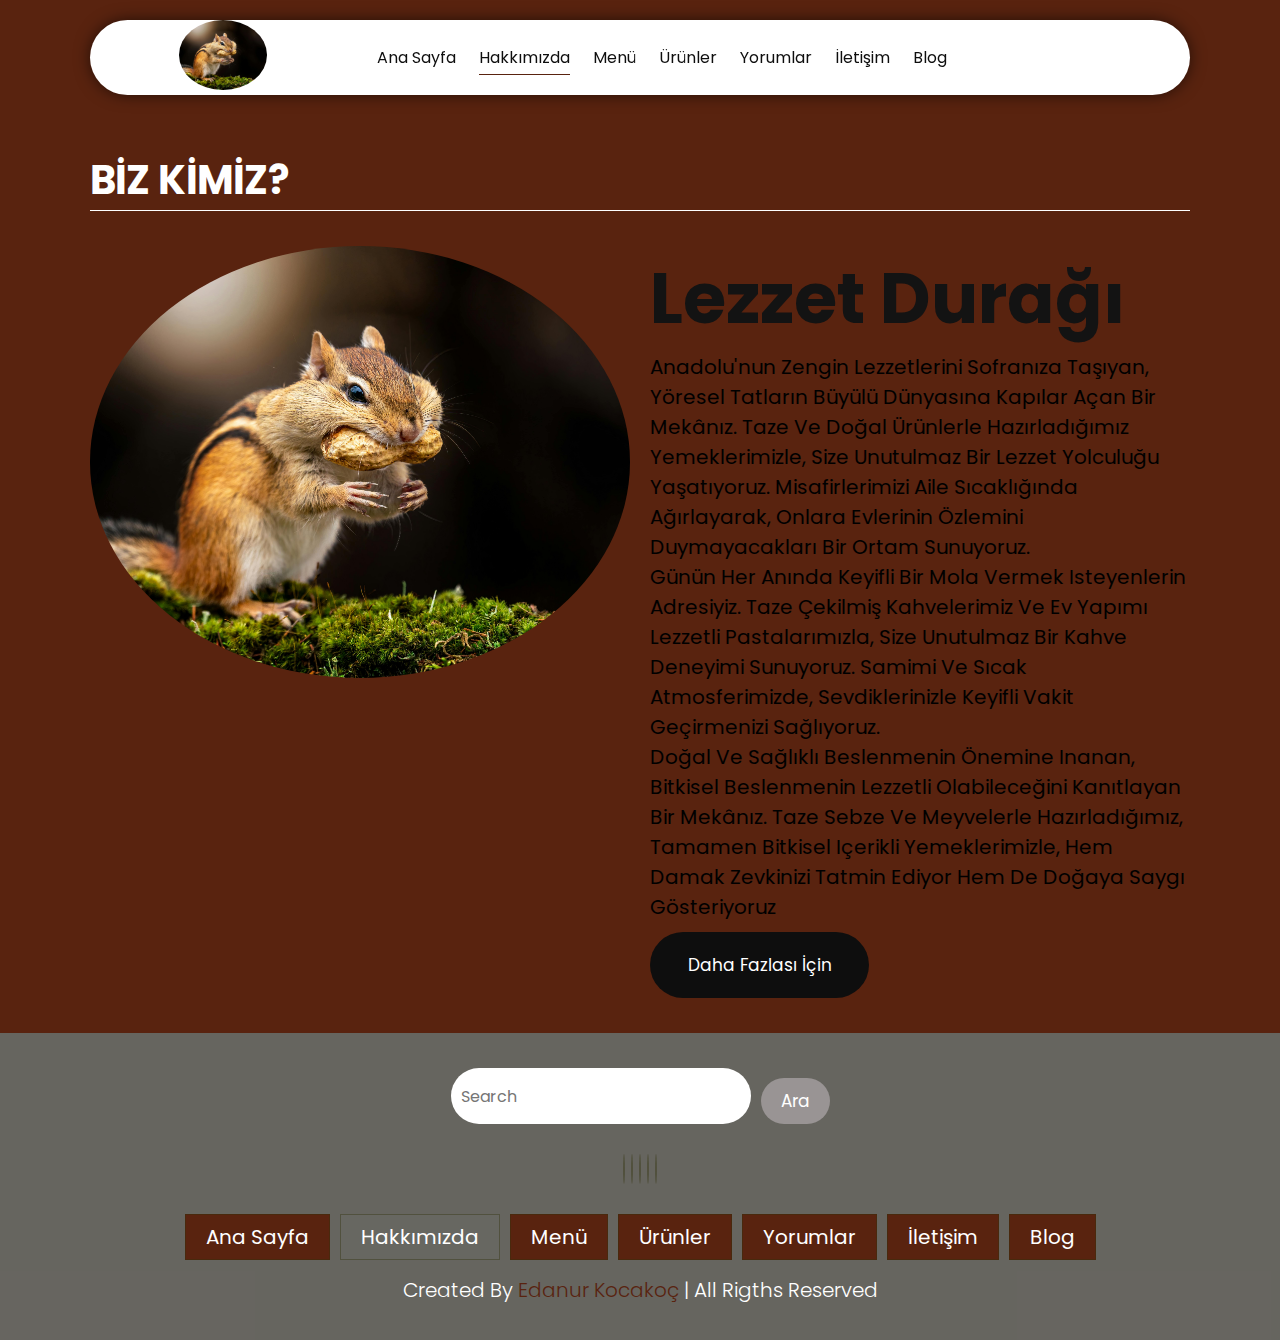
<file: Restourant-Menu/about.html>
<!DOCTYPE html>
<html lang="tr">
<head>
    <meta charset="UTF-8">
    <meta name="viewport" content="width=device-width, initial-scale=1.0">
    <link rel="stylesheet" href="/Restourant-Menu/styles/styles.css">
    <link rel="stylesheet" href="https://cdnjs.cloudflare.com/ajax/libs/font-awesome/6.6.0/css/all.min.css" integrity="sha512-Kc323vGBEqzTmouAECnVceyQqyqdsSiqLQISBL29aUW4U/M7pSPA/gEUZQqv1cwx4OnYxTxve5UMg5GT6L4JJg==" crossorigin="anonymous" referrerpolicy="no-referrer" />
    <title>Hakkımızda</title>
</head>
<body>
    <!-- HEADER START -->
    <header class="header">
        <a href="#" class="logo">
            <img src="/Restourant-Menu/img/logo.jpg" alt="logo">
        </a>
        <nav class="navbar">
            <a href="index.html">Ana Sayfa</a>
            <a href="about.html" class="active">Hakkımızda</a>
            <a href="menu.html">Menü</a>
            <a href="products.html">Ürünler</a>
            <a href="review.html">Yorumlar</a>
            <a href="contact.html">İletişim</a>
            <a href="blogs.html">Blog</a>
        </nav>
        <div class="buttons" >
            <button id="search-btn">
                <i class="fa-solid fa-magnifying-glass"></i>
            </button>
            <button id="cart-btn" >
                <i class="fa-solid fa-cart-shopping"></i>
            </button>
            <button id="menu-btn" >
                <i class="fa-solid fa-bars"></i>
            </button>
        </div>
        <div class="search-form">
            <input type="text" class="search-input" id="search-box" placeholder="search here">
            <i class="fas fa-search"></i>
        </div>
        <div class="cart-items-container">
            <div class="cart-item">
                <i class="fas fa-times"></i>
                <img src="/Restourant-Menu/img/hamburger.jpg" alt="">
                <div class="content">
                    <h3>cart item 01</h3>
                    <div class="price">15.99</div>
                </div>
            </div>
            <div class="cart-item">
                <i class="fas fa-times"></i>
                <img src="/Restourant-Menu/img/hamburger.jpg" alt="">
                <div class="content">
                    <h3>cart item 01</h3>
                    <div class="price">15.99</div>
                </div>
            </div>
            <div class="cart-item">
                <i class="fas fa-times"></i>
                <img src="/Restourant-Menu/img/hamburger.jpg" alt="">
                <div class="content">
                    <h3>cart item 01</h3>
                    <div class="price">15.99</div>
                </div>
            </div>
            <div class="cart-item">
                <i class="fas fa-times"></i>
                <img src="/Restourant-Menu/img/hamburger.jpg" alt="">
                <div class="content">
                    <h3>cart item 01</h3>
                    <div class="price">15.99</div>
                </div>
            </div>
            <a href="#" class="btn">Kontrol Et</a>
        </div>
       
    </header>
    <!-- HEADER END -->
        
          
<!-- ABOUT US START -->
<section class="about" id="about">
    <h1 class="heading">Biz <span>Kimiz?</span></h1>
  <div class="row">
    <div class="image">
        <img src="/Restourant-Menu/img/logo.jpg" alt="">
    </div>
    <div class="content">
        <h3>Lezzet Durağı</h3>
        <p>Anadolu'nun zengin lezzetlerini sofranıza taşıyan, yöresel tatların büyülü dünyasına kapılar açan bir mekânız. Taze ve doğal ürünlerle hazırladığımız yemeklerimizle, size unutulmaz bir lezzet yolculuğu yaşatıyoruz. Misafirlerimizi aile sıcaklığında ağırlayarak, onlara evlerinin özlemini duymayacakları bir ortam sunuyoruz.</p>
        <p>Günün her anında keyifli bir mola vermek isteyenlerin adresiyiz. Taze çekilmiş kahvelerimiz ve ev yapımı lezzetli pastalarımızla, size unutulmaz bir kahve deneyimi sunuyoruz. Samimi ve sıcak atmosferimizde, sevdiklerinizle keyifli vakit geçirmenizi sağlıyoruz.</p>
        <p>Doğal ve sağlıklı beslenmenin önemine inanan, bitkisel beslenmenin lezzetli olabileceğini kanıtlayan bir mekânız. Taze sebze ve meyvelerle hazırladığımız, tamamen bitkisel içerikli yemeklerimizle, hem damak zevkinizi tatmin ediyor hem de doğaya saygı gösteriyoruz</p>
        <a href="#" class="btn">Daha Fazlası İçin</a>
    </div>

  </div>
</section>
<!-- ABOUT US END -->

  <!-- FOOTER START -->
   <section class="footer">
    <div class="search">
        <input type="text"class="search-input" placeholder="search">
        <button class="btn btn-primary">Ara</button>
    </div>
    <div class="share">
        <a href="#" class="fab fa-facebook"></a> 
        <a href="#" class="fab fa-twitter"></a> 
        <a href="#" class="fab fa-instagram"></a> 
        <a href="#" class="fab fa-linkedin"></a> 
        <a href="#" class="fab fa-pinterest"></a> 
    </div>
    <div class="links">
        <a href="#" >Ana Sayfa</a>
            <a href="#" class="active">Hakkımızda</a>
            <a href="#">Menü</a>
            <a href="#">Ürünler</a>
            <a href="#">Yorumlar</a>
            <a href="#">İletişim</a>
            <a href="#">Blog</a>
    </div>
    <div class="credit">
        created by  <span>Edanur Kocakoç</span> | all rigths reserved

    </div>
   </section>
  <!-- FOOTER END -->
   <script src="/Restourant-Menu/js/script.js"></script>

</body>
</html>
</file>
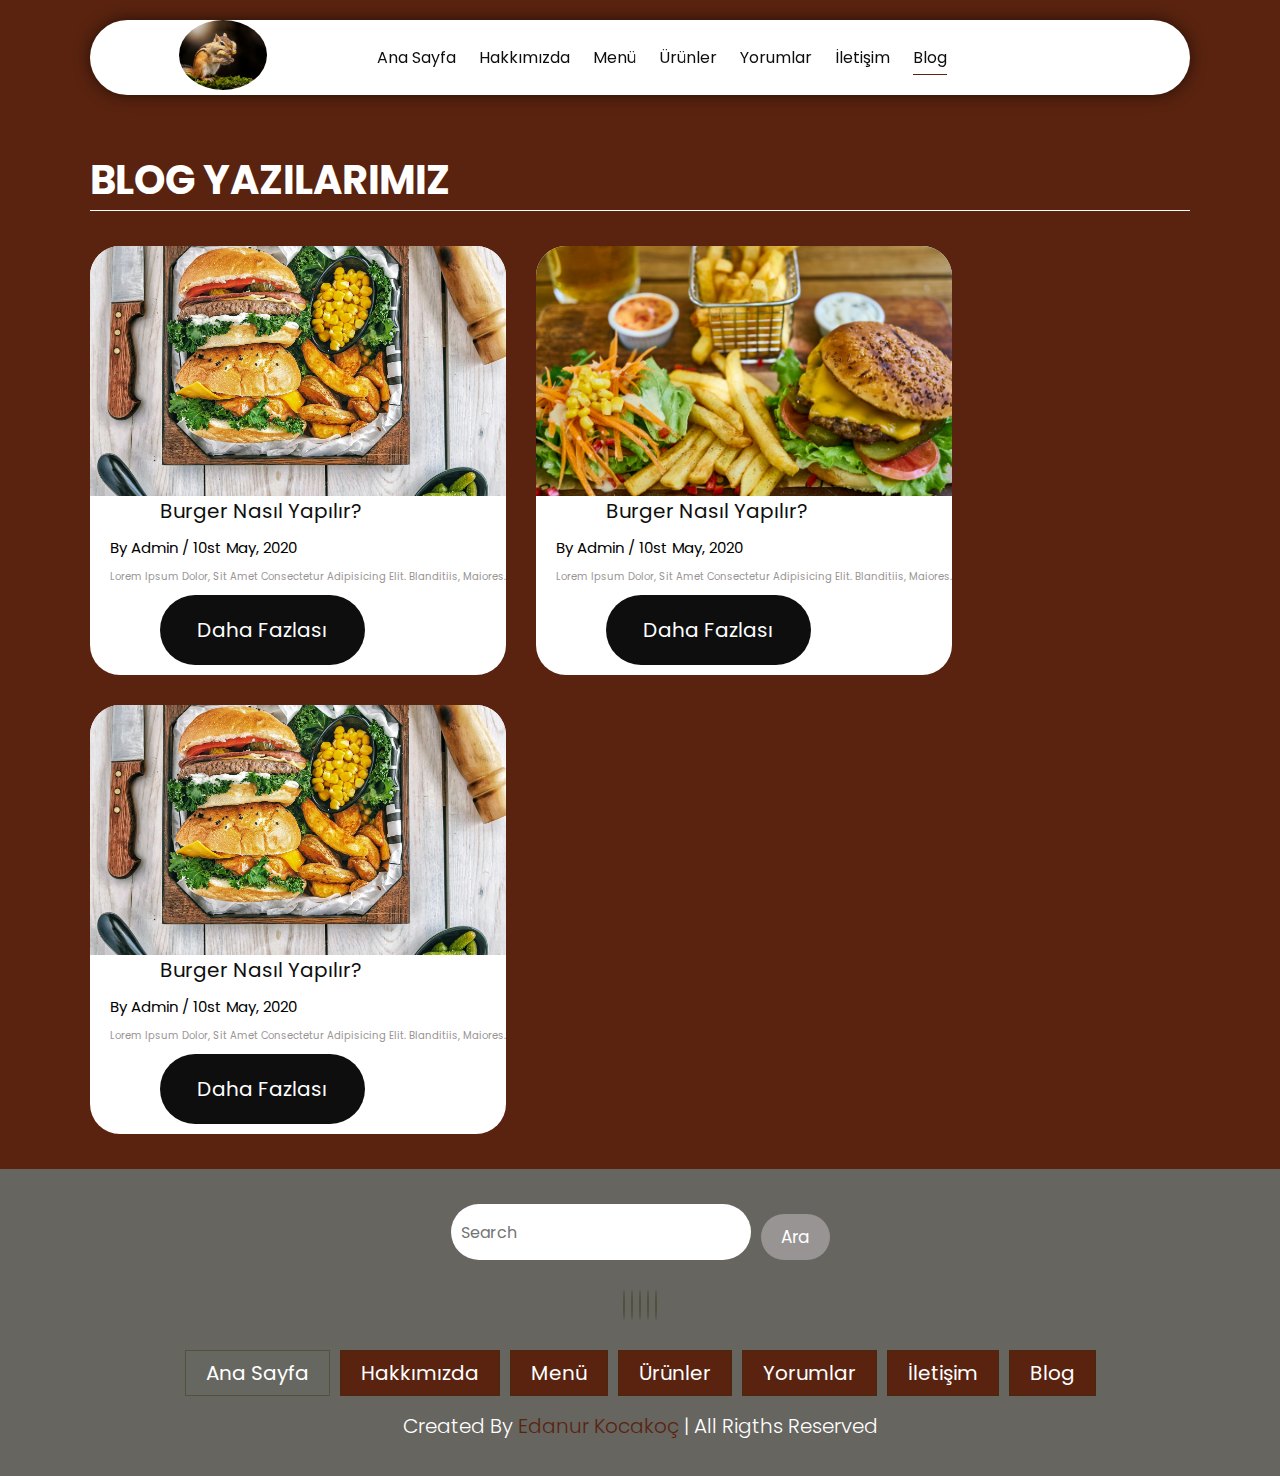
<file: Restourant-Menu/blogs.html>
<!DOCTYPE html>
<html lang="tr">
<head>
    <meta charset="UTF-8">
    <meta name="viewport" content="width=device-width, initial-scale=1.0">
    <link rel="stylesheet" href="/Restourant-Menu/styles/styles.css">
    <link rel="stylesheet" href="https://cdnjs.cloudflare.com/ajax/libs/font-awesome/6.6.0/css/all.min.css" integrity="sha512-Kc323vGBEqzTmouAECnVceyQqyqdsSiqLQISBL29aUW4U/M7pSPA/gEUZQqv1cwx4OnYxTxve5UMg5GT6L4JJg==" crossorigin="anonymous" referrerpolicy="no-referrer" />
    <title>Blog Yazılarımız</title>
</head>
<body>
    <!-- HEADER START -->
    <header class="header">
        <a href="#" class="logo">
            <img src="/Restourant-Menu/img/logo.jpg" alt="logo">
        </a>
        <nav class="navbar">
            <a href="index.html">Ana Sayfa</a>
            <a href="about.html">Hakkımızda</a>
            <a href="menu.html">Menü</a>
            <a href="products.html">Ürünler</a>
            <a href="review.html">Yorumlar</a>
            <a href="contact.html">İletişim</a>
            <a href="blogs.html" class="active">Blog</a>
        </nav>
        <div class="buttons" >
            <button id="search-btn">
                <i class="fa-solid fa-magnifying-glass"></i>
            </button>
            <button id="cart-btn" >
                <i class="fa-solid fa-cart-shopping"></i>
            </button>
            <button id="menu-btn" >
                <i class="fa-solid fa-bars"></i>
            </button>
        </div>
        <div class="search-form">
            <input type="text" class="search-input" id="search-box" placeholder="search here">
            <i class="fas fa-search"></i>
        </div>
        <div class="cart-items-container">
            <div class="cart-item">
                <i class="fas fa-times"></i>
                <img src="/Restourant-Menu/img/hamburger.jpg" alt="">
                <div class="content">
                    <h3>cart item 01</h3>
                    <div class="price">15.99</div>
                </div>
            </div>
            <div class="cart-item">
                <i class="fas fa-times"></i>
                <img src="/Restourant-Menu/img/hamburger.jpg" alt="">
                <div class="content">
                    <h3>cart item 01</h3>
                    <div class="price">15.99</div>
                </div>
            </div>
            <div class="cart-item">
                <i class="fas fa-times"></i>
                <img src="/Restourant-Menu/img/hamburger.jpg" alt="">
                <div class="content">
                    <h3>cart item 01</h3>
                    <div class="price">15.99</div>
                </div>
            </div>
            <div class="cart-item">
                <i class="fas fa-times"></i>
                <img src="/Restourant-Menu/img/hamburger.jpg" alt="">
                <div class="content">
                    <h3>cart item 01</h3>
                    <div class="price">15.99</div>
                </div>
            </div>
            <a href="#" class="btn">Kontrol Et</a>
        </div>
       
    </header>
    <!-- HEADER END -->

  <!-- BLOG START -->
   <section class="blogs" id="blogs">
    <h1 class="heading">Blog <span>Yazılarımız</span></h1>
    <div class="box-container">
        <div class="box">
            <div class="image">
                <img src="/Restourant-Menu/img/buyuk-hamburger-menu.jpg" alt="blog">
            </div>
            <div class="content">
                <a href="#">Burger Nasıl Yapılır?</a>
                <span>by admin / 10st may, 2020</span>
                <p>Lorem ipsum dolor, sit amet consectetur adipisicing elit. Blanditiis, maiores.</p>
                <a href="#" class="btn">Daha Fazlası</a>
            </div>
        </div>
        <div class="box">
            <div class="image">
                <img src="/Restourant-Menu/img/hamburger.jpg" alt="blog">
            </div>
            <div class="content">
                <a href="#">Burger Nasıl Yapılır?</a>
                <span>by admin / 10st may, 2020</span>
                <p>Lorem ipsum dolor, sit amet consectetur adipisicing elit. Blanditiis, maiores.</p>
                <a href="#" class="btn">Daha Fazlası</a>
            </div>
        </div>
        <div class="box">
            <div class="image">
                <img src="/Restourant-Menu/img/buyuk-hamburger-menu.jpg" alt="blog">
            </div>
            <div class="content">
                <a href="#">Burger Nasıl Yapılır?</a>
                <span>by admin / 10st may, 2020</span>
                <p>Lorem ipsum dolor, sit amet consectetur adipisicing elit. Blanditiis, maiores.</p>
                <a href="#" class="btn">Daha Fazlası</a>
            </div>
        </div>
    </div>
   

   </section>
  <!-- BLOG END -->
  <!-- FOOTER START -->
   <section class="footer">
    <div class="search">
        <input type="text"class="search-input" placeholder="search">
        <button class="btn btn-primary">Ara</button>
    </div>
    <div class="share">
        <a href="#" class="fab fa-facebook"></a> 
        <a href="#" class="fab fa-twitter"></a> 
        <a href="#" class="fab fa-instagram"></a> 
        <a href="#" class="fab fa-linkedin"></a> 
        <a href="#" class="fab fa-pinterest"></a> 
    </div>
    <div class="links">
        <a href="#" class="active">Ana Sayfa</a>
            <a href="#">Hakkımızda</a>
            <a href="#">Menü</a>
            <a href="#">Ürünler</a>
            <a href="#">Yorumlar</a>
            <a href="#">İletişim</a>
            <a href="#">Blog</a>
    </div>
    <div class="credit">
        created by  <span>Edanur Kocakoç</span> | all rigths reserved

    </div>
   </section>
  <!-- FOOTER END -->
   <script src="/Restourant-Menu/js/script.js"></script>

</body>
</html>
</file>
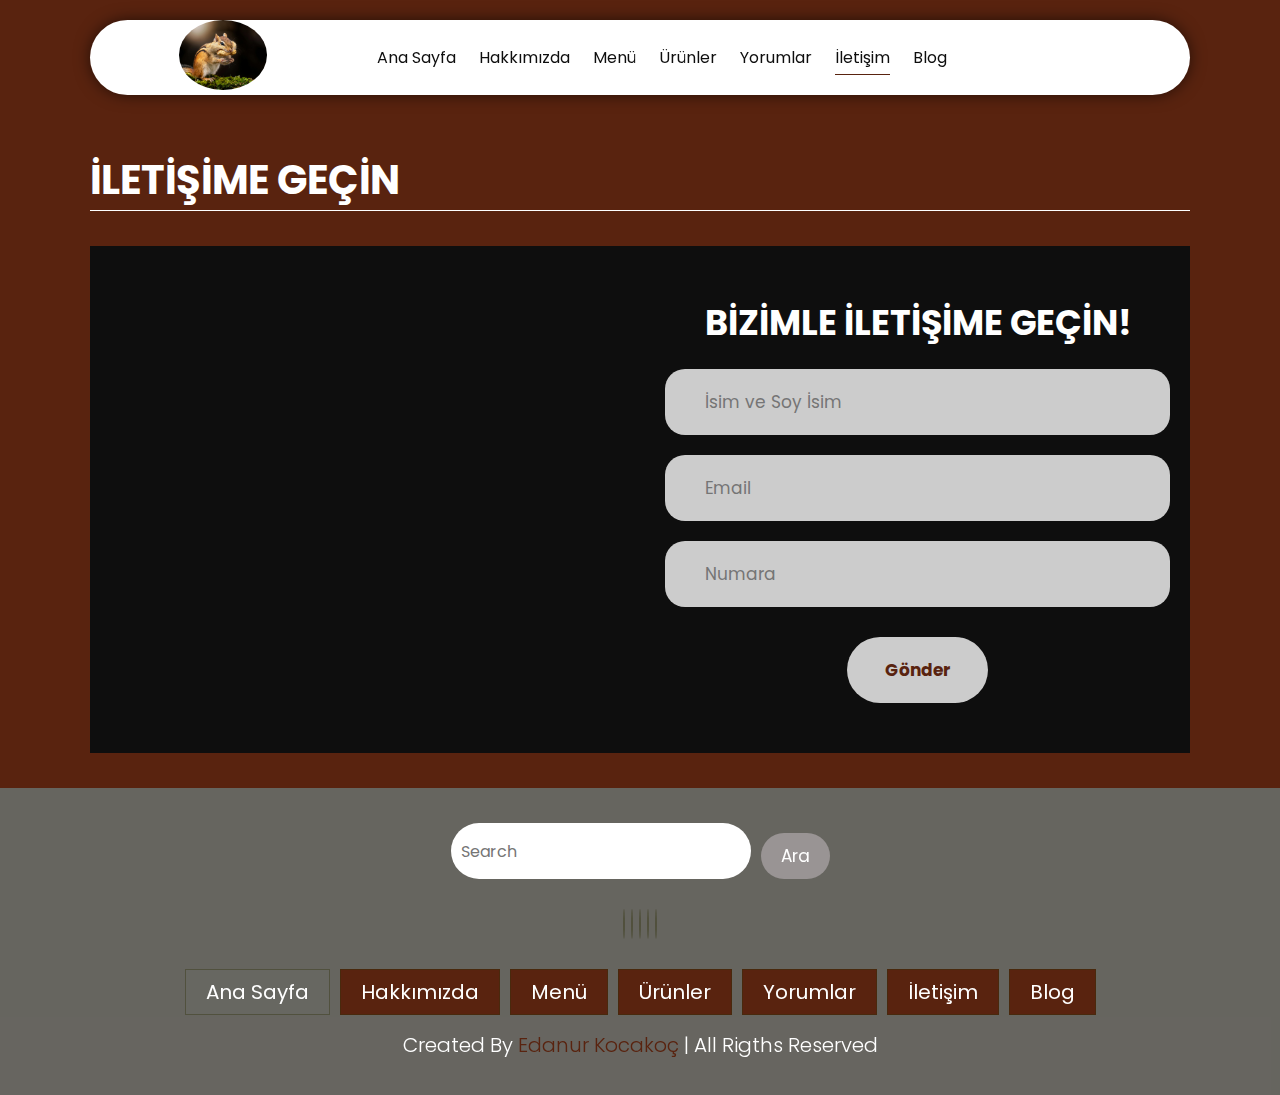
<file: Restourant-Menu/contact.html>
<!DOCTYPE html>
<html lang="tr">
<head>
    <meta charset="UTF-8">
    <meta name="viewport" content="width=device-width, initial-scale=1.0">
    <link rel="stylesheet" href="/Restourant-Menu/styles/styles.css">
    <link rel="stylesheet" href="https://cdnjs.cloudflare.com/ajax/libs/font-awesome/6.6.0/css/all.min.css" integrity="sha512-Kc323vGBEqzTmouAECnVceyQqyqdsSiqLQISBL29aUW4U/M7pSPA/gEUZQqv1cwx4OnYxTxve5UMg5GT6L4JJg==" crossorigin="anonymous" referrerpolicy="no-referrer" />
    <title>Bizimle İletişime Geçin</title>
</head>
<body>
    <!-- HEADER START -->
    <header class="header">
        <a href="#" class="logo">
            <img src="/Restourant-Menu/img/logo.jpg" alt="logo">
        </a>
        <nav class="navbar">
            <a href="index.html" >Ana Sayfa</a>
            <a href="about.html">Hakkımızda</a>
            <a href="menu.html">Menü</a>
            <a href="products.html">Ürünler</a>
            <a href="review.html">Yorumlar</a>
            <a href="contact.html" class="active">İletişim</a>
            <a href="blogs.html">Blog</a>
        </nav>
        <div class="buttons" >
            <button id="search-btn">
                <i class="fa-solid fa-magnifying-glass"></i>
            </button>
            <button id="cart-btn" >
                <i class="fa-solid fa-cart-shopping"></i>
            </button>
            <button id="menu-btn" >
                <i class="fa-solid fa-bars"></i>
            </button>
        </div>
        <div class="search-form">
            <input type="text" class="search-input" id="search-box" placeholder="search here">
            <i class="fas fa-search"></i>
        </div>
        <div class="cart-items-container">
            <div class="cart-item">
                <i class="fas fa-times"></i>
                <img src="/Restourant-Menu/img/hamburger.jpg" alt="">
                <div class="content">
                    <h3>cart item 01</h3>
                    <div class="price">15.99</div>
                </div>
            </div>
            <div class="cart-item">
                <i class="fas fa-times"></i>
                <img src="/Restourant-Menu/img/hamburger.jpg" alt="">
                <div class="content">
                    <h3>cart item 01</h3>
                    <div class="price">15.99</div>
                </div>
            </div>
            <div class="cart-item">
                <i class="fas fa-times"></i>
                <img src="/Restourant-Menu/img/hamburger.jpg" alt="">
                <div class="content">
                    <h3>cart item 01</h3>
                    <div class="price">15.99</div>
                </div>
            </div>
            <div class="cart-item">
                <i class="fas fa-times"></i>
                <img src="/Restourant-Menu/img/hamburger.jpg" alt="">
                <div class="content">
                    <h3>cart item 01</h3>
                    <div class="price">15.99</div>
                </div>
            </div>
            <a href="#" class="btn">Kontrol Et</a>
        </div>
       
    </header>
    <!-- HEADER END -->

  <!-- İLETİŞİM START -->
    <section class="contact" id="contact">
        <h1 class="heading">İletişime <span>Geçin</span></h1>
        <div class="row">
            <iframe class="map" src="https://www.google.com/maps/embed?pb=!1m18!1m12!1m3!1d12037.85231519083!2d28.974791965109482!3d41.03700129154078!2m3!1f0!2f0!3f0!3m2!1i1024!2i768!4f13.1!3m3!1m2!1s0x14cab7650656bd63%3A0x8ca058b28c20b6c3!2zVGFrc2ltIE1leWRhbsSxLCDFnmVoaXQgTXVodGFyLCAzNDQzNSBCZXlvxJ9sdS_EsHN0YW5idWw!5e0!3m2!1str!2str!4v1722973099726!5m2!1str!2str"  
            loading="lazy" 
            referrerpolicy="no-referrer-when-downgrade"></iframe>
            <form class="form" >
                <h3>Bizimle İletişime Geçin!</h3>
                <div class="inputBox">
                    <i class="fas fa-user"></i>
                    <input type="text" placeholder="İsim ve Soy İsim">
                    </div>
                <div class="inputBox">
                    <i class="fas fa-envelope"></i>
                    <input type="email" placeholder="Email">
                </div>
                    <div class="inputBox">
                        <i class="fas fa-phone"></i>
                        <input type="number" placeholder="Numara">
                    </div>
                    <button class="btn">Gönder</button>
            </form>
        </div>
    </section>
  <!-- İLETİŞİM END -->
 
  <!-- FOOTER START -->
   <section class="footer">
    <div class="search">
        <input type="text"class="search-input" placeholder="search">
        <button class="btn btn-primary">Ara</button>
    </div>
    <div class="share">
        <a href="#" class="fab fa-facebook"></a> 
        <a href="#" class="fab fa-twitter"></a> 
        <a href="#" class="fab fa-instagram"></a> 
        <a href="#" class="fab fa-linkedin"></a> 
        <a href="#" class="fab fa-pinterest"></a> 
    </div>
    <div class="links">
        <a href="#" class="active">Ana Sayfa</a>
            <a href="#">Hakkımızda</a>
            <a href="#">Menü</a>
            <a href="#">Ürünler</a>
            <a href="#">Yorumlar</a>
            <a href="#">İletişim</a>
            <a href="#">Blog</a>
    </div>
    <div class="credit">
        created by  <span>Edanur Kocakoç</span> | all rigths reserved

    </div>
   </section>
  <!-- FOOTER END -->
   <script src="/Restourant-Menu/js/script.js"></script>

</body>
</html>
</file>
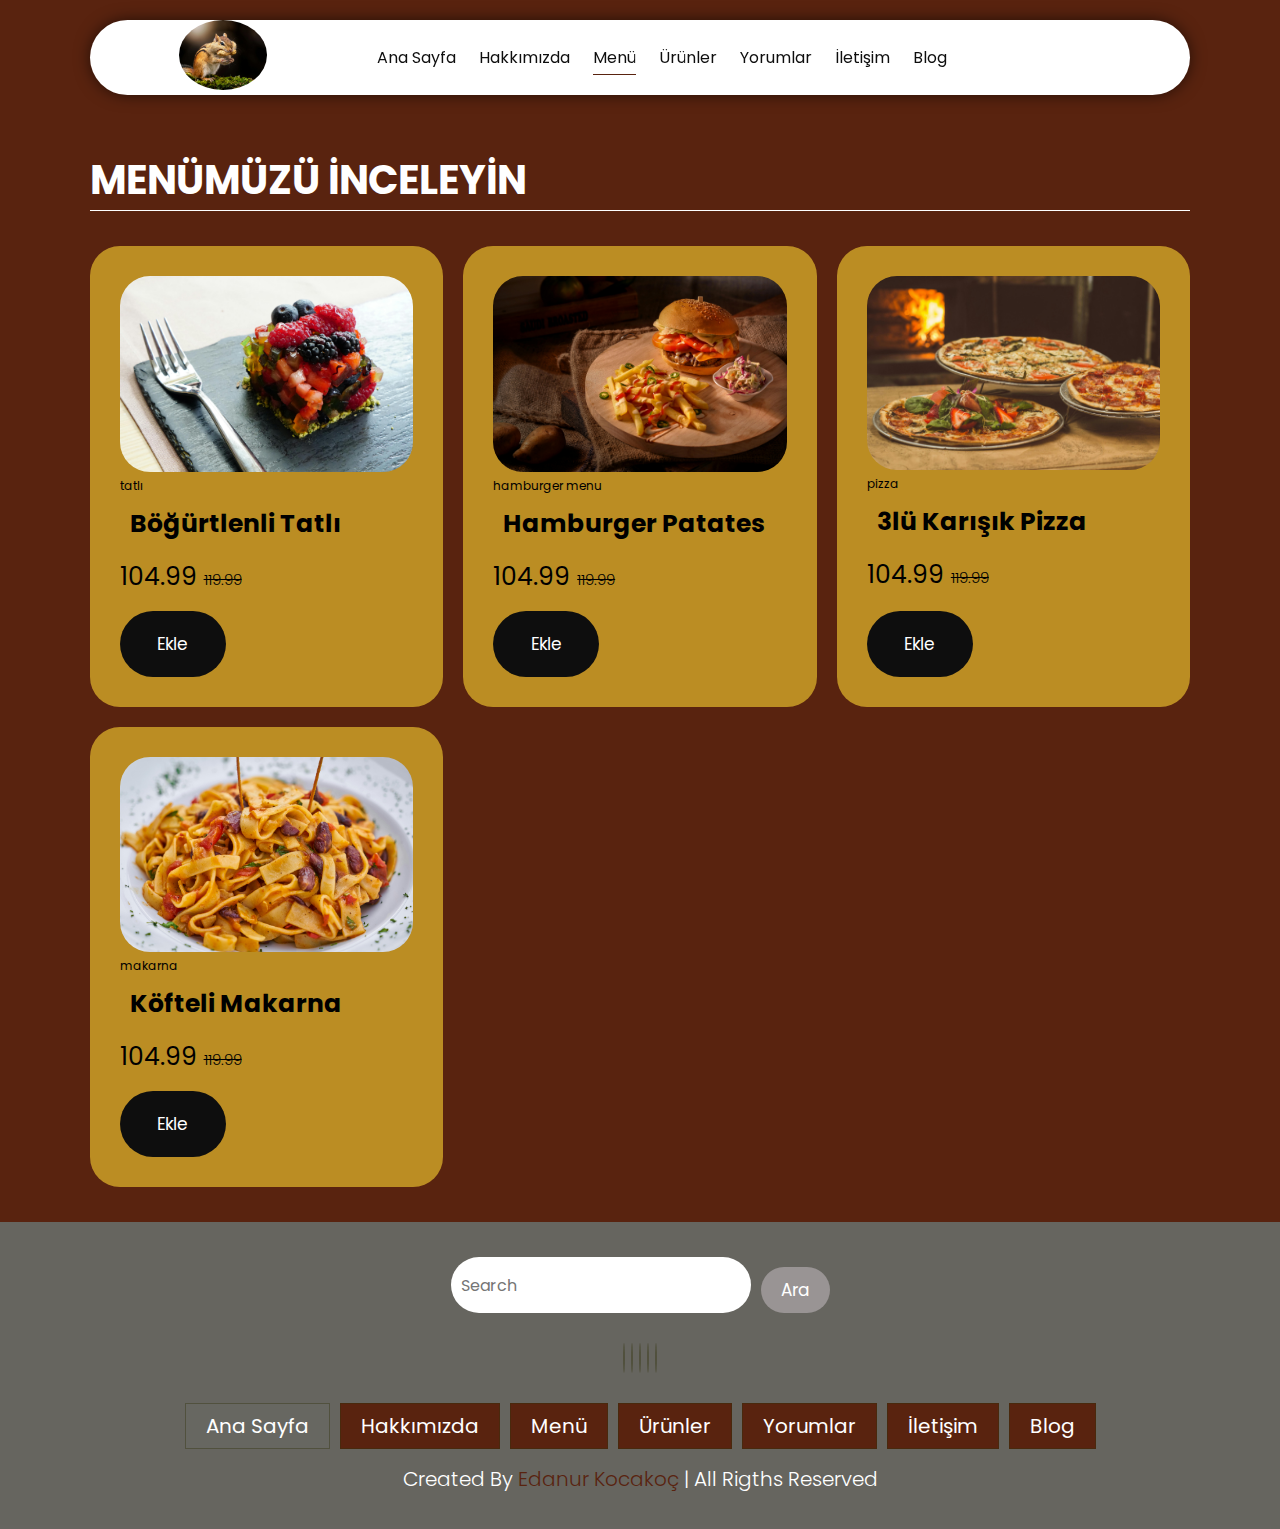
<file: Restourant-Menu/menu.html>
<!DOCTYPE html>
<html lang="tr">
<head>
    <meta charset="UTF-8">
    <meta name="viewport" content="width=device-width, initial-scale=1.0">
    <link rel="stylesheet" href="/Restourant-Menu/styles/styles.css">
    <link rel="stylesheet" href="https://cdnjs.cloudflare.com/ajax/libs/font-awesome/6.6.0/css/all.min.css" integrity="sha512-Kc323vGBEqzTmouAECnVceyQqyqdsSiqLQISBL29aUW4U/M7pSPA/gEUZQqv1cwx4OnYxTxve5UMg5GT6L4JJg==" crossorigin="anonymous" referrerpolicy="no-referrer" />
    <title>Menü</title>
</head>
<body>
    <!-- HEADER START -->
    <header class="header">
        <a href="#" class="logo">
            <img src="/Restourant-Menu/img/logo.jpg" alt="logo">
        </a>
        <nav class="navbar">
            <a href="index.html" >Ana Sayfa</a>
            <a href="about.html">Hakkımızda</a>
            <a href="menu.html" class="active">Menü</a>
            <a href="products.html">Ürünler</a>
            <a href="review.html">Yorumlar</a>
            <a href="contact.html">İletişim</a>
            <a href="blogs.html">Blog</a>
        </nav>
        <div class="buttons" >
            <button id="search-btn">
                <i class="fa-solid fa-magnifying-glass"></i>
            </button>
            <button id="cart-btn" >
                <i class="fa-solid fa-cart-shopping"></i>
            </button>
            <button id="menu-btn" >
                <i class="fa-solid fa-bars"></i>
            </button>
        </div>
        <div class="search-form">
            <input type="text" class="search-input" id="search-box" placeholder="search here">
            <i class="fas fa-search"></i>
        </div>
        <div class="cart-items-container">
            <div class="cart-item">
                <i class="fas fa-times"></i>
                <img src="/Restourant-Menu/img/hamburger.jpg" alt="">
                <div class="content">
                    <h3>cart item 01</h3>
                    <div class="price">15.99</div>
                </div>
            </div>
            <div class="cart-item">
                <i class="fas fa-times"></i>
                <img src="/Restourant-Menu/img/hamburger.jpg" alt="">
                <div class="content">
                    <h3>cart item 01</h3>
                    <div class="price">15.99</div>
                </div>
            </div>
            <div class="cart-item">
                <i class="fas fa-times"></i>
                <img src="/Restourant-Menu/img/hamburger.jpg" alt="">
                <div class="content">
                    <h3>cart item 01</h3>
                    <div class="price">15.99</div>
                </div>
            </div>
            <div class="cart-item">
                <i class="fas fa-times"></i>
                <img src="/Restourant-Menu/img/hamburger.jpg" alt="">
                <div class="content">
                    <h3>cart item 01</h3>
                    <div class="price">15.99</div>
                </div>
            </div>
            <a href="#" class="btn">Kontrol Et</a>
        </div>
       
    </header>
    <!-- HEADER END -->

     <!-- MENU START -->
    <section class="menu" id="menu">
        <h1 class="heading">Menümüzü  <span>İnceleyin</span></h1>
        <div class="box-container">
            <div class="box">
                <div class="box-head">
                    <img src="/Restourant-Menu/img/tatli-bogurtlen.jpg" alt="menu">
                    <span class="menu-category">TATLI</span>
                    <h3>Böğürtlenli Tatlı</h3>
                    <div class="price">104.99 <span>119.99</span> </div>

                </div>
                <div class="box-bottom">
                        <a href="#" class="btn">Ekle</a>
                </div>
            </div>
            <div class="box">
                <div class="box-head">
                    <img src="/Restourant-Menu/img/hamburger-patates-salata.jpg" alt="menu">
                    <span class="menu-category">HAMBURGER MENU</span>
                    <h3>Hamburger Patates</h3>
                    <div class="price">104.99 <span>119.99</span> </div>

                </div>
                <div class="box-bottom">
                        <a href="#" class="btn">Ekle</a>
                </div>
            </div>
            <div class="box">
                <div class="box-head">
                    <img src="/Restourant-Menu/img/pizza-3-tane.jpg" alt="menu">
                    <span class="menu-category">PİZZA</span>
                    <h3>3lü Karışık Pizza</h3>
                    <div class="price">104.99 <span>119.99</span> </div>

                </div>
                <div class="box-bottom">
                        <a href="#" class="btn">Ekle</a>
                </div>
            </div>
            <div class="box">
                <div class="box-head">
                    <img src="/Restourant-Menu/img/makarna.jpg" alt="menu">
                    <span class="menu-category">MAKARNA</span>
                    <h3>Köfteli Makarna</h3>
                    <div class="price">104.99 <span>119.99</span> </div>

                </div>
                <div class="box-bottom">
                        <a href="#" class="btn">Ekle</a>
                </div>
            </div>
        </div>
    </section>
     <!-- MENU END -->
 
  <!-- FOOTER START -->
   <section class="footer">
    <div class="search">
        <input type="text"class="search-input" placeholder="search">
        <button class="btn btn-primary">Ara</button>
    </div>
    <div class="share">
        <a href="#" class="fab fa-facebook"></a> 
        <a href="#" class="fab fa-twitter"></a> 
        <a href="#" class="fab fa-instagram"></a> 
        <a href="#" class="fab fa-linkedin"></a> 
        <a href="#" class="fab fa-pinterest"></a> 
    </div>
    <div class="links">
        <a href="#" class="active">Ana Sayfa</a>
            <a href="#">Hakkımızda</a>
            <a href="#">Menü</a>
            <a href="#">Ürünler</a>
            <a href="#">Yorumlar</a>
            <a href="#">İletişim</a>
            <a href="#">Blog</a>
    </div>
    <div class="credit">
        created by  <span>Edanur Kocakoç</span> | all rigths reserved

    </div>
   </section>
  <!-- FOOTER END -->
   <script src="/Restourant-Menu/js/script.js"></script>

</body>
</html>
</file>
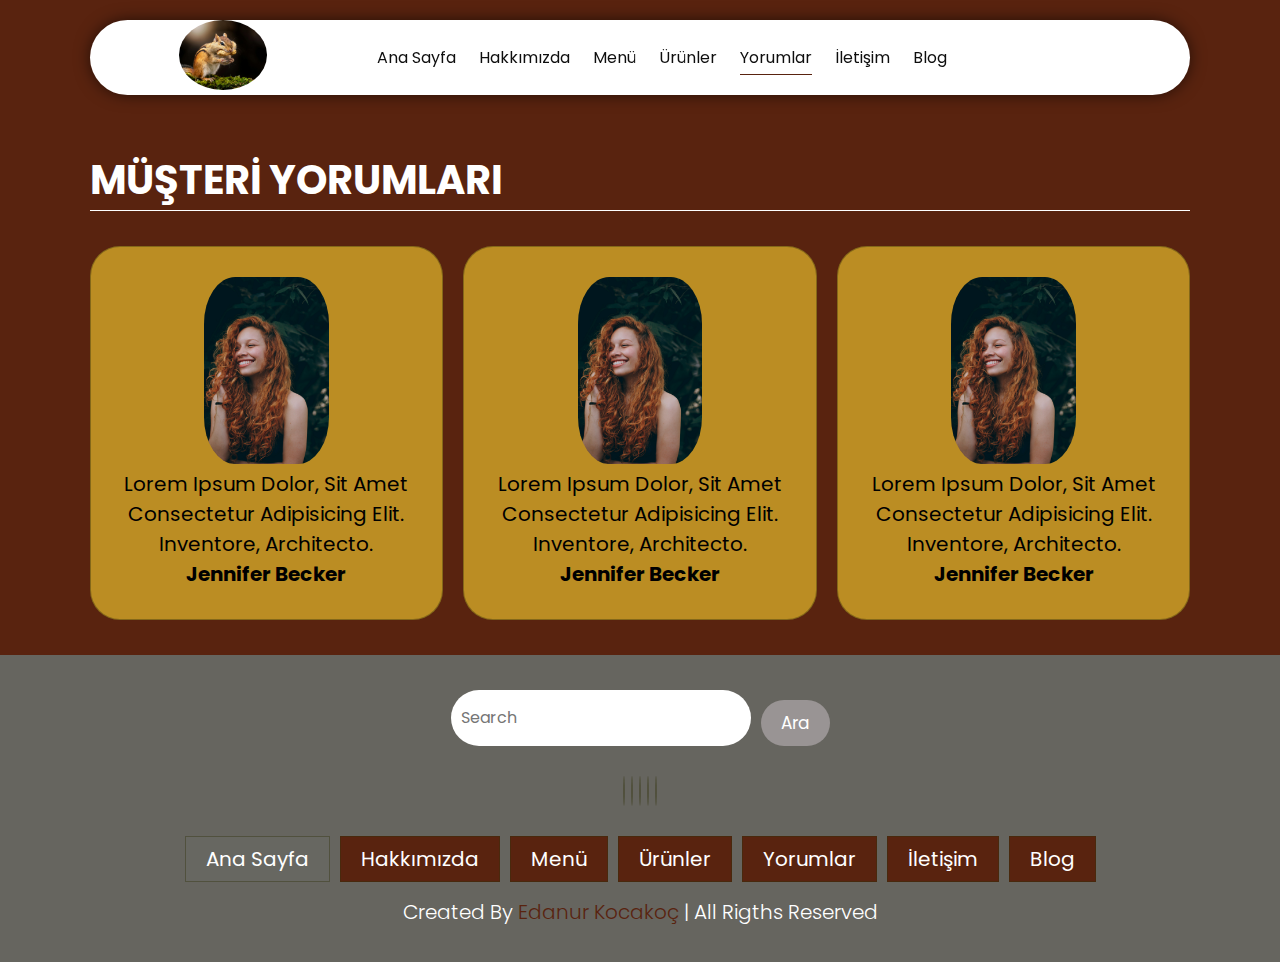
<file: Restourant-Menu/review.html>
<!DOCTYPE html>
<html lang="tr">
<head>
    <meta charset="UTF-8">
    <meta name="viewport" content="width=device-width, initial-scale=1.0">
    <link rel="stylesheet" href="/Restourant-Menu/styles/styles.css">
    <link rel="stylesheet" href="https://cdnjs.cloudflare.com/ajax/libs/font-awesome/6.6.0/css/all.min.css" integrity="sha512-Kc323vGBEqzTmouAECnVceyQqyqdsSiqLQISBL29aUW4U/M7pSPA/gEUZQqv1cwx4OnYxTxve5UMg5GT6L4JJg==" crossorigin="anonymous" referrerpolicy="no-referrer" />
    <title>Yorumlar</title>
</head>
<body>
    <!-- HEADER START -->
    <header class="header">
        <a href="#" class="logo">
            <img src="/Restourant-Menu/img/logo.jpg" alt="logo">
        </a>
        <nav class="navbar">
            <a href="index.html" >Ana Sayfa</a>
            <a href="about.html">Hakkımızda</a>
            <a href="menu.html">Menü</a>
            <a href="products.html">Ürünler</a>
            <a href="review.html" class="active">Yorumlar</a>
            <a href="contact.html">İletişim</a>
            <a href="blogs.html">Blog</a>
        </nav>
        <div class="buttons" >
            <button id="search-btn">
                <i class="fa-solid fa-magnifying-glass"></i>
            </button>
            <button id="cart-btn" >
                <i class="fa-solid fa-cart-shopping"></i>
            </button>
            <button id="menu-btn" >
                <i class="fa-solid fa-bars"></i>
            </button>
        </div>
        <div class="search-form">
            <input type="text" class="search-input" id="search-box" placeholder="search here">
            <i class="fas fa-search"></i>
        </div>
        <div class="cart-items-container">
            <div class="cart-item">
                <i class="fas fa-times"></i>
                <img src="/Restourant-Menu/img/hamburger.jpg" alt="">
                <div class="content">
                    <h3>cart item 01</h3>
                    <div class="price">15.99</div>
                </div>
            </div>
            <div class="cart-item">
                <i class="fas fa-times"></i>
                <img src="/Restourant-Menu/img/hamburger.jpg" alt="">
                <div class="content">
                    <h3>cart item 01</h3>
                    <div class="price">15.99</div>
                </div>
            </div>
            <div class="cart-item">
                <i class="fas fa-times"></i>
                <img src="/Restourant-Menu/img/hamburger.jpg" alt="">
                <div class="content">
                    <h3>cart item 01</h3>
                    <div class="price">15.99</div>
                </div>
            </div>
            <div class="cart-item">
                <i class="fas fa-times"></i>
                <img src="/Restourant-Menu/img/hamburger.jpg" alt="">
                <div class="content">
                    <h3>cart item 01</h3>
                    <div class="price">15.99</div>
                </div>
            </div>
            <a href="#" class="btn">Kontrol Et</a>
        </div>
       
    </header>
    <!-- HEADER END -->
 
 <!-- REVİEW SECTİON START -->
  <section class="review" id="review">
    <h1 class="heading">Müşteri <span>Yorumları</span></h1>
    <div class="box-container">
        <div class="box">
            <img src="/Restourant-Menu/img/kullanici-foto.jpg" alt="quote">
            <p>Lorem ipsum dolor, sit amet consectetur adipisicing elit. Inventore, architecto.</p>
          
            <h3>Jennifer Becker</h3>
            <div class="starts">
                <i class="fas fa-star"></i>
                <i class="fas fa-star"></i>
                <i class="fas fa-star"></i>
                <i class="fas fa-star"></i>
                <i class="fas fa-star-half-alt"></i>
            </div>
        </div>
        <div class="box">
            <img src="/Restourant-Menu/img/kullanici-foto.jpg" alt="quote">
            <p>Lorem ipsum dolor, sit amet consectetur adipisicing elit. Inventore, architecto.</p>
          
            <h3>Jennifer Becker</h3>
            <div class="starts">
                <i class="fas fa-star"></i>
                <i class="fas fa-star"></i>
                <i class="fas fa-star"></i>
                <i class="fas fa-star"></i>
                <i class="fas fa-star-half-alt"></i>
            </div>
        </div>
        <div class="box">
            <img src="/Restourant-Menu/img/kullanici-foto.jpg" alt="quote">
            <p>Lorem ipsum dolor, sit amet consectetur adipisicing elit. Inventore, architecto.</p>
            
            <h3>Jennifer Becker</h3>
            <div class="starts">
                <i class="fas fa-star"></i>
                <i class="fas fa-star"></i>
                <i class="fas fa-star"></i>
                <i class="fas fa-star"></i>
                <i class="fas fa-star-half-alt"></i>
            </div>
        </div>
    </div>

  </section>
 <!-- REVİEW SECTİON END -->
 
  <!-- FOOTER START -->
   <section class="footer">
    <div class="search">
        <input type="text"class="search-input" placeholder="search">
        <button class="btn btn-primary">Ara</button>
    </div>
    <div class="share">
        <a href="#" class="fab fa-facebook"></a> 
        <a href="#" class="fab fa-twitter"></a> 
        <a href="#" class="fab fa-instagram"></a> 
        <a href="#" class="fab fa-linkedin"></a> 
        <a href="#" class="fab fa-pinterest"></a> 
    </div>
    <div class="links">
        <a href="#" class="active">Ana Sayfa</a>
            <a href="#">Hakkımızda</a>
            <a href="#">Menü</a>
            <a href="#">Ürünler</a>
            <a href="#">Yorumlar</a>
            <a href="#">İletişim</a>
            <a href="#">Blog</a>
    </div>
    <div class="credit">
        created by  <span>Edanur Kocakoç</span> | all rigths reserved

    </div>
   </section>
  <!-- FOOTER END -->
   <script src="/Restourant-Menu/styles/styles.css"></script>

</body>
</html>
</file>
<file: Restourant-Menu/styles/styles.css>
@import url(https://fonts.googleapis.com/css2?family=Poppins:ital,wght@0,100;0,200;0,300;0,400;0,500;0,600;0,700;0,800;0,900;1,100;1,200;1,300;1,400;1,500;1,600;1,700;1,800;1,900&display=swap);
*,
.search-input,
a {
  text-decoration: none;
}
.contact .row h3,
.heading,
.heading span {
  text-transform: uppercase;
}
:root {
  --main-color: rgb(89, 35, 15);
  --black-color: #0e0e0e;
  --border: 0.1rem solid rgba(49, 50, 10, 0.4);
  --box-color:rgba(190, 144, 36, 0.973);
  --footer-color:rgba(103, 103, 98, 0.973);

}
* {
  font-family: Poppins, sans-serif;
  margin: 0;
  padding: 0;
  box-sizing: border-box;
  outline: 0;
  border: none;
  text-transform: capitalize;
  transition: 0.2s;
}
.header .logo img {
  height: 7rem;
  width: 100%;
  border-radius: 50%;
}
html {
  font-size: 62.5%;
  overflow-x: hidden;
  scroll-padding-top: 9rem;
  scroll-behavior: smooth;
}
html::-webkit-scrollbar {
  width: 0.8rem;
  background-color: #fff;
}
html::-webkit-scrollbar-track {
  background-color: transparent;
}
html::-webkit-scrollbar-thumb {
  border-radius: 3rem;
  background-color: var(--black-color);
}
.footer .share a:hover,
body {
  background-color: var(--main-color);
}
.heading {
  color: #fff;
  font-size: 4rem;
  margin-bottom: 3.5rem;
  border-bottom: 0.1rem solid #fff;
}
.search-input {
  font-size: 1.6rem;
  color: var(--black-color);
  padding: 1rem;
  border-radius: 3rem;
}
.btn,
.header {
  border-radius: 30rem;
}
.header .search-form {
  position: absolute;
  top: 115%;
  right: 7%;
  background-color: #fff;
  width: 50rem;
  height: 5rem;
  display: flex;
  align-items: center;
  border-radius: 3rem;
  box-shadow: 0 0 25px 2px rgb(0 0 0 / 75%);
  transform: scaleY(0);
}
.header .search-form i {
  cursor: pointer;
  font-size: 2.2rem;
  margin-right: 1.5rem;
  color: var(--black-color);
}
.header .search-form input {
  width: 100%;
}
.header .search-form.active {
  transform: scaleY(1);
}
.header {
  background-color: #fff;
  display: flex;
  align-items: center;
  justify-content: space-between;
  padding: 0 7%;
  margin: 2rem 7%;
  box-shadow: 0 0 17px -2px rgba(0, 0, 0, 0.75);
  position: sticky;
  top: 0;
  z-index: 10;
}
.header .navbar a {
  margin: 0 1rem;
  font-size: 1.6rem;
  color: var(--black-color);
  border-bottom: 0.1rem solid transparent;
}
.header .navbar .active,
.header .navbar a:hover {
  border-color: var(--main-color);
  padding-bottom: 0.5rem;
}
.header .buttons button {
  cursor: pointer;
  font-size: 2.5rem;
  margin-left: 2rem;
  background-color: transparent;
}
.header .cart-items-container {
  position: absolute;
  top: 95%;
  height: calc(100vh - 9rem);
  width: 35rem;
  background-color: #fff;
  box-shadow: 0 20px 14px 0 rgb(0 0 0 / 75%);
  right: -100%;
}
.header .cart-items-container.active {
  right: 3rem;
}
.header .cart-items-container .cart-item {
  position: relative;
  display: flex;
  align-items: center;
  gap: 1.5rem;
  padding: 1.5rem;
  margin-top: 1rem;
}
.header .cart-items-container .cart-item:hover {
  box-shadow: 0 0 10px 0 rgb(0, 0, 0, 0.75);
}
.header .cart-items-container .cart-item i {
  position: absolute;
  top: 1rem;
  right: 1.5rem;
  font-size: 2rem;
  cursor: pointer;
  color: var(--black-color);
}
.header .cart-items-container .cart-item .content h3 {
  font-size: 2rem;
  color: var(--black-color);
  padding-bottom: 0.5rem;
}
.header .cart-items-container .cart-item .content .price {
  font-size: 1.5rem;
  color: var(--black-color);
}
.header .cart-items-container .cart-item img {
  height: 7rem;
}
.header .cart-items-container .btn {
  width: 100%;
  text-align: center;
  border-radius: unset;
}
#menu-btn {
  display: none;
}
.home {
  min-height: 100vh;
  background: url(/Restourant-Menu/img/sofra-masasi.jpg) center/cover no-repeat;
  margin-top: -14.5rem;
  display: flex;
  align-items: center;
}
.btn,
.contact .row {
  background-color: var(--black-color);
}
.menu .box-container .box,
.products .box-container .box {
  flex-direction: column;
  padding: 3rem;
  background-color:var(--box-color);
}
.box .box-bottom .product-btn{
    display: grid;
    place-items: center; 
    margin-left: -20rem;
}
section {
  padding: 3.5rem 7%;
}
a {
  color: var(--black-color);
}
.btn {
  margin-top: 1rem;
  display: inline-block;
  padding: 2rem 3.75rem;
  font-size: 1.7rem;
  color: #fff;
  cursor: pointer;
}
.footer,
.footer .links a.active,
.footer .links a:hover {
  background-color: var(--footer-color);
}
.btn :hover {
  opacity: 0.9;
}
.home .content {
  max-width: 60rem;
}
.home .content h3 {
  font-size: 4rem;
  color: #fff;
}
.home .content p {
  font-size: 2rem;
  font-weight: 300;
  line-height: 1.8;
  padding: 1rem 0;
  color: #ccc;
}
.menu .box-container,
.products .box-container,
.review .box-container {
  display: grid;
  grid-template-columns: repeat(auto-fit, minmax(30rem, 1fr));
  gap: 2rem;
}
.row .content p{
    font-size: 2rem;
}
.menu .box-container .box {
  border-radius: 3rem;
  min-height: 35rem;
  display: flex;
  align-items: flex-start;
  justify-content: space-between;
}
.menu .box-container .box img {
  width: 100%;
  object-fit: cover;
  border-radius: 3rem;
}
.menu .box-container .box-head .menu-category {
  font-size: 1.2rem;
  text-transform: lowercase;
}
.menu .box-container .box-head h3 {
  font-size: 2.5rem;
  padding: 1rem;
}
.menu .box-container .box-head .price {
  font-size: 2.5rem;
  padding: 0.5rem 0;
}
.menu .box-container .box-head .price span {
  font-size: 1.5rem;
  text-decoration: line-through;
  font-weight: 300;
}
.products .box-container .box {
  text-align: center;
  border-radius: 2rem;
  position: relative;
  height: 60rem;
  display: flex;
  justify-content: space-between;
}
.products .box-container .box .image img {
  position: absolute;
  height: 38rem;
  top: 50%;
  left: 50%;
  width: 100%;
  object-fit: cover;
  border-radius: 3rem;
  transform: translate(-50%, -50%);
  padding: 0 1.2rem;
}
.products .box-container .box .box-head {
  display: flex;
  flex-direction: column;
  align-items: flex-start;
  position: relative;
}
.products .box-container .box .box-head .title {
  font-size: 1.4rem;
  color: #131313;
}
.products .box-container .box .box-head .name {
  font-size: 4rem;
  font-weight: 700;
  text-align: start;
  overflow-wrap: anywhere;
}
.products .box-container .box .product-btn .ekle {
  border-radius: 50%;
  display: flex;
  align-items: center;
  justify-content: center;
  margin-left: 20rem;
  color: var(--black-color);
  cursor: pointer;
  padding: 1rem 1.75rem;
  border: solid var(--main-color);
}
.products .box-container .box .box-bottom .info,
.review .box-container .box h3,
.review .box-container .box p {
  font-size: 2rem;
}
.products .box-container .box .box-bottom .info .amount {
  font-size: 1rem;
}
.about .row {
  display: flex;
  flex-wrap: wrap;
  column-gap: 2rem;
}
.about .row .content,
.about .row .image {
  flex: 1 2 10rem;
}
.about .row .image img {
  width: 100%;
  border-radius: 50%;
}
.about .row .content h3 {
  font-size: 7rem;
  color: #131313;
}
.review .box-container .box {
  border: var(--border);
  text-align: center;
  padding: 3rem 2rem;
  background-color:var(--box-color);
  border-radius: 3rem;
}
.review .box-container .box img {
  width: 40%;
  border-radius: 25%;
}
.contact .row {
  display: flex;
  flex-wrap: wrap;
  gap: 1rem;
}
.contact .row .map {
  flex: 1 1 45rem;
  width: 100%;
  object-fit: cover;
}
.contact .row .form {
  flex: 1 1 45rem;
  padding: 5rem 2rem;
  text-align: center;
}
.contact .row h3 {
  font-size: 3.5rem;
  color: #fff;
}
.contact .row .form .inputBox {
  display: flex;
  align-items: center;
  margin: 2rem 0;
  border: var(--main-color);
  background-color: #ccc;
  border-radius: 2rem;
}
.contact .row .form .inputBox i {
  color: #918787;
  font-size: 2rem;
  padding-left: 2rem;
}
.footer .credit,
.footer .links a,
.footer .share a {
  color: #fff;
  font-size: 2rem;
}
.contact .row .form .inputBox input {
  width: 100%;
  padding: 2rem;
  font-size: 1.7rem;
  color: #fff;
  text-transform: none;
  background: 0 0;
}
.contact .row .form .btn {
  color: var(--main-color);
  background-color: #ccc;
  font-weight: 700;
  cursor: pointer;
}
.blogs .box-container {
  display: flex;
  background-color: var(--main-color);
  flex-wrap: wrap;
  gap: 3rem;
}
.blogs .box-container .box {
  background-color: #fff;
  border-radius: 3rem;
}
.blogs .box-container .box .image {
  height: 25rem;
  overflow: hidden;
  width: 100%;
  border-top-left-radius: 3rem;
  border-top-right-radius: 3rem;
}
.blogs .box-container .box .image img {
  height: 100%;
  object-fit: cover;
  width: 100%;
}
.blogs .box-container .box:hover .image img {
  transform: scale(1.2);
}
.blogs .box-container .box .content span {
  display: block;
  padding-top: 1rem;
  font-size: 1.5rem;
  margin-left: 2rem;
}
.blogs .box-container .box .content .btn {
  margin-left: 7rem;
  margin-bottom: 1rem;
}
.blogs .box-container .box .content a {
  font-size: 2rem;
  margin-left: 7rem;
}
.blogs .box-container .box .content p {
  display: block;
  padding-top: 1rem;
  font-size: 1rem;
  margin-left: 2rem;
  color: #999494;
}
.footer {
  text-align: center;
}
.footer .search {
  display: flex;
  justify-content: center;
}
.footer .search .search-input {
  width: 30rem;
}
.footer .search .btn-primary {
  background-color: #999494;
  padding: 1rem 2rem;
  margin-left: 1rem;
}
.footer .share {
  padding: 2rem 0;
}
.footer .share a {
  width: 5rem;
  height: 5rem;
  line-height: 5rem;
  border: var(--border);
  border-radius: 50%;
  margin: 0.3rem;
}
.footer .links {
  display: flex;
  justify-content: center;
  flex-wrap: wrap;
  gap: 1rem;
}
.footer .links a {
  background-color: var(--main-color);
  padding: 0.7rem 2rem;
  border: var(--border);
}
.footer .links a:hover {
  opacity: 0.7;
}
.footer .credit {
  font-weight: 300;
  padding-top: 1.5rem;
}
.footer .credit span {
  color: var(--main-color);
}
@media (max-width: 991px) {
  .header #menu-btn {
    display: inline-block;
  }
 
  html {
    font-size: 55%;
  }
  .header {
    padding: 1.5rem 2rem;
  }
  .header .logo img {
    height: 7rem;
  }
  section {
    padding: 2rem;
  }
  .home .content {
    margin-top: 4rem;
  }
}
@media (max-width: 768px) {
  .header #menu-btn {
    display: inline-block;
  }
  .row .content p{
    font-size: 1rem;
}
  .header .navbar {
    position: absolute;
    top: 95%;
    background-color: #fff;
    height: calc(100vh - 9rem);
    width: 30rem;
    box-shadow: 0 20px 14px 0 rgb(0 0 0 / 75%);
    right: -100%;
  }
  .header .navbar.active {
    right: 2rem;
  }
  .header .navbar a {
    color: var(--black-color);
    display: block;
    margin: 1.5rem;
    padding: 0.5rem;
    font-size: 2rem;
  }
  .home .content {
    margin-top: 4rem;
  }
}
@media (max-width: 576px) {
  html {
    font-size: 50%;
  }
  .header #menu-btn {
    display: inline-block;
  }
}
</file>
